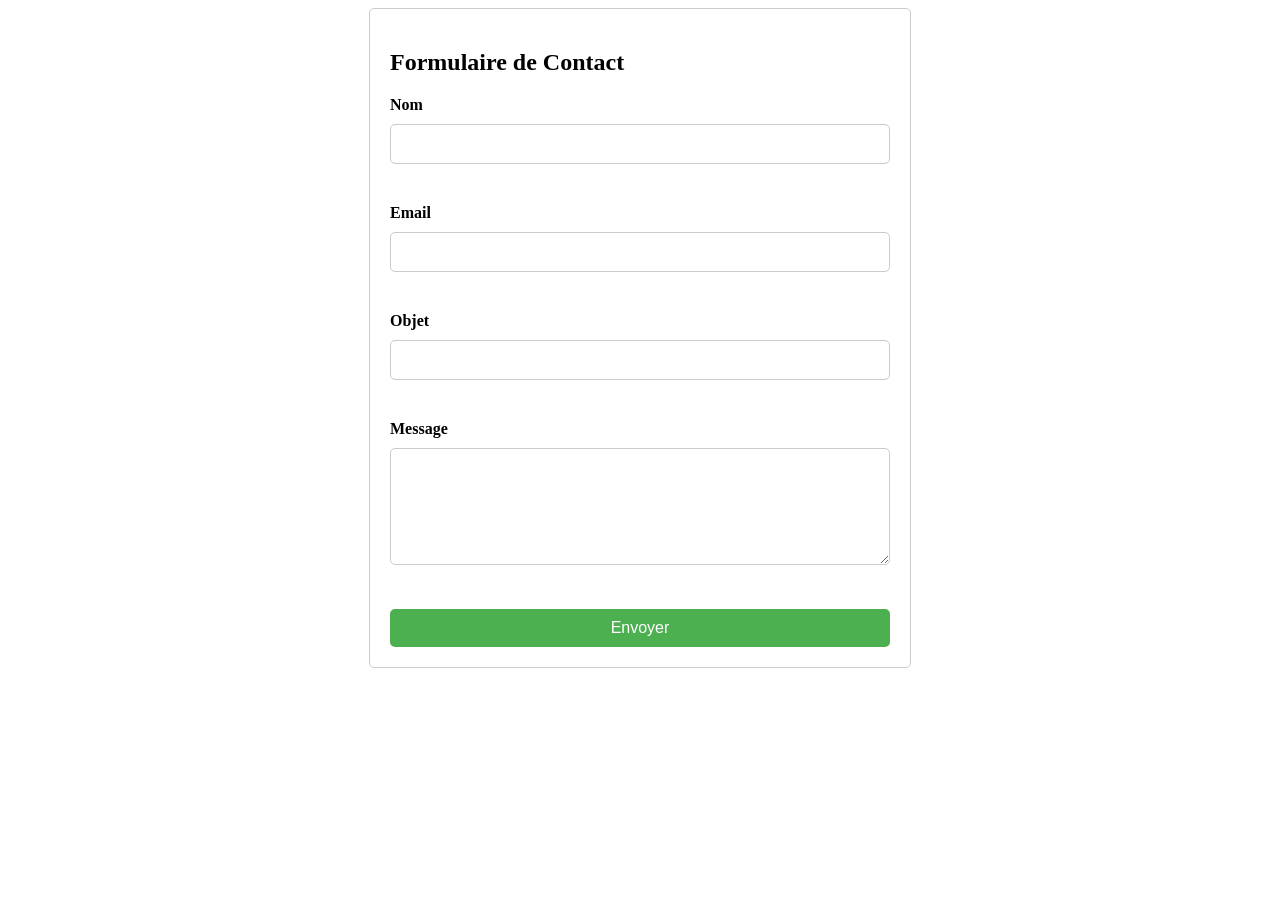
<file: Index.html>
<!DOCTYPE html>
<html>
<head>
  <link rel="stylesheet" type="text/css" href="form_style.css">
  <title>Formulaire de Contact</title>
</head>
<body>
  <div class="form-container">
    <form action="send_form_email.php" method="post">
      <h2>Formulaire de Contact</h2>
      <div class="form-group">
        <label for="name">Nom</label>
        <input type="text" id="name" name="name" required>
      </div>
      <div class="form-group">
        <label for="email">Email</label>
        <input type="email" id="email" name="email" required>
      </div>
      <div class="form-group">
        <label for="subject">Objet</label>
        <input type="text" id="subject" name="subject" required>
      </div>
      <div class="form-group">
        <label for="message">Message</label>
        <textarea id="message" name="message" rows="5" required></textarea>
      </div>
      <input type="submit" value="Envoyer">
    </form>
  </div>
</body>
</html>
</file>
<file: form_style.css>
.form-container {
  width: 500px;
  margin: 0 auto;
  text-align: left;
  padding: 20px;
  border: 1px solid #ccc;
  border-radius: 5px;
}

.form-group {
  margin-bottom: 20px;
}

label {
  font-weight: bold;
  display: block;
  margin-bottom: 10px;
}

input[type="text"], input[type="email"], input[type="subject"], textarea {
  width: 100%;
  padding: 10px;
  margin-bottom: 20px;
  border: 1px solid #ccc;
  border-radius: 5px;
  box-sizing: border-box;
  font-size: 16px;
}

input[type="submit"] {
  width: 100%;
  padding: 10px;
  background-color: #4CAF50;
  color: white;
  font-size: 16px;
  border: none;
  border-radius: 5px;
  cursor: pointer;
}

input[type="submit"]:hover {
  background-color: #3E8E41;
}
</file>
